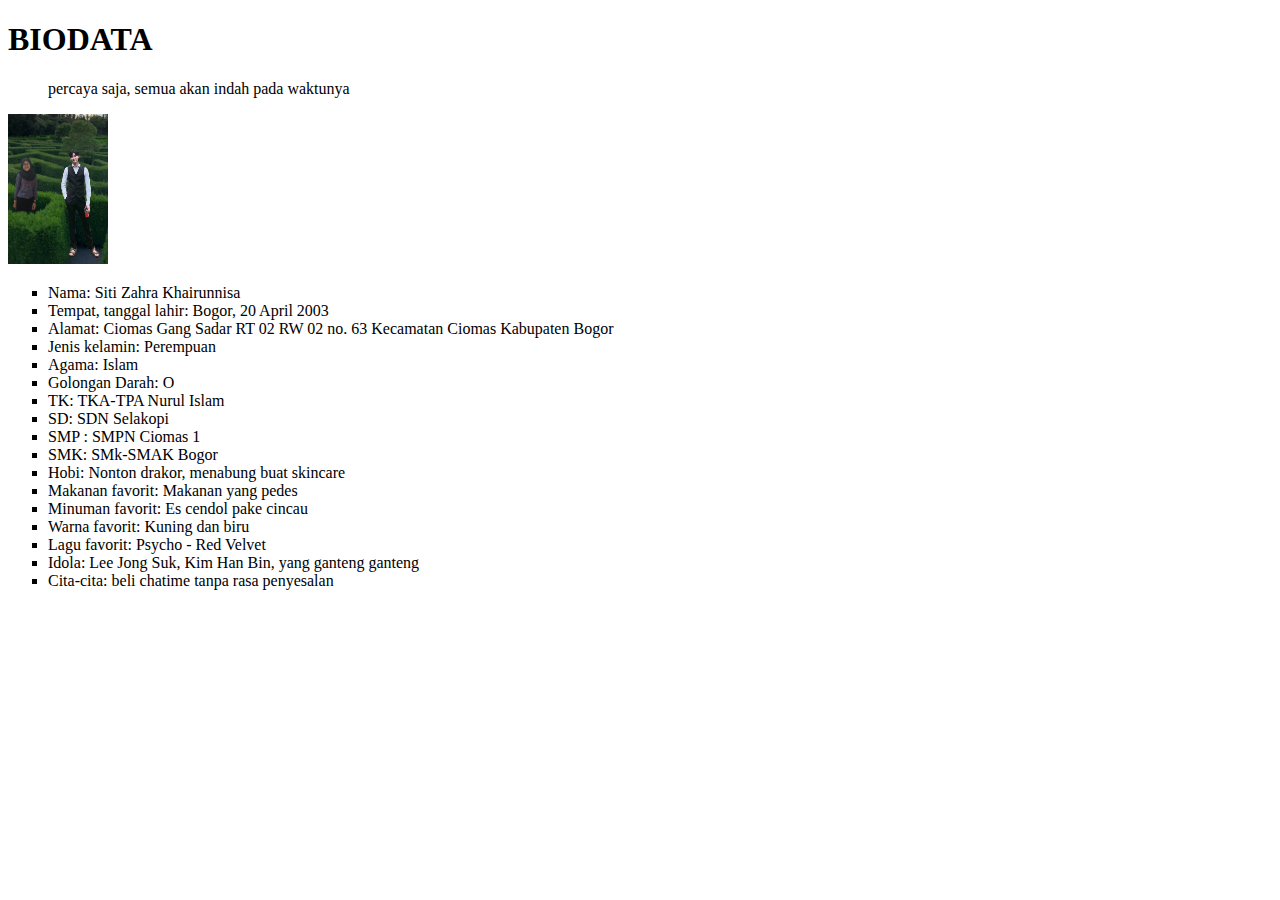
<file: Index.html>
<!DOCTYPE html>
<html>
<head>
	<title>BIODATAKU</title>
	<h1>BIODATA</h1>

	
<blockquote>percaya saja, semua akan indah pada waktunya</blockquote>
</head>
<body>
<img src="thumbnail.png" width="100" height="150">
	<ul type="square">
	<li>Nama: Siti Zahra Khairunnisa</li>
	<li>Tempat, tanggal lahir: Bogor, 20 April 2003</li>
	<li>Alamat: Ciomas Gang Sadar RT 02 RW 02 no. 63 Kecamatan Ciomas Kabupaten Bogor</li>
	<li>Jenis kelamin: Perempuan</li>
	<li>Agama: Islam</li>
	<li>Golongan Darah: O</li>
	<li>TK: TKA-TPA Nurul Islam</li>
	<li>SD: SDN Selakopi</li>
	<li>SMP : SMPN Ciomas 1</li>
	<li>SMK: SMk-SMAK Bogor</li>
	<li>Hobi: Nonton drakor, menabung buat skincare</li>
	<li>Makanan favorit: Makanan yang pedes</li>
	<li>Minuman favorit: Es cendol pake cincau</li>
	<li>Warna favorit: Kuning dan biru</li>
	<li>Lagu favorit: Psycho - Red Velvet</li>
	<li>Idola: Lee Jong Suk, Kim Han Bin, yang ganteng ganteng</li>
	<li>Cita-cita: beli chatime tanpa rasa penyesalan</li>
	</ul>
</body>
</html>
</file>
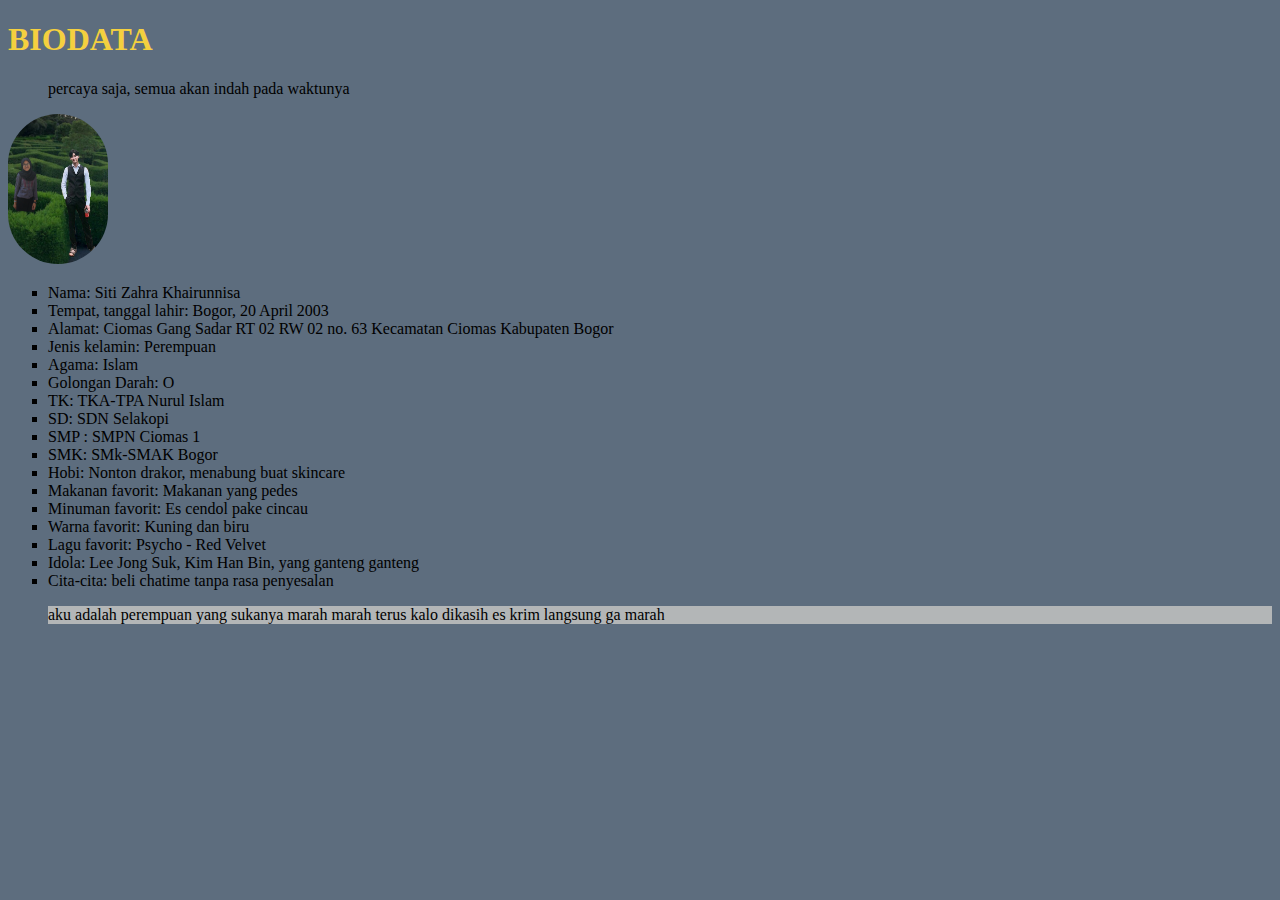
<file: index.html>
<!DOCTYPE html>
<html>
<head>
	<title>BIODATAKU</title>
	<link rel="stylesheet" type="text/css" href="style.css">
	<h1>BIODATA</h1>

	
<blockquote>percaya saja, semua akan indah pada waktunya</blockquote>
</head>
<body>
<img src="thumbnail.png" width="100" height="150">
	<ul type="square">
	<li>Nama: Siti Zahra Khairunnisa</li>
	<li>Tempat, tanggal lahir: Bogor, 20 April 2003</li>
	<li>Alamat: Ciomas Gang Sadar RT 02 RW 02 no. 63 Kecamatan Ciomas Kabupaten Bogor</li>
	<li>Jenis kelamin: Perempuan</li>
	<li>Agama: Islam</li>
	<li>Golongan Darah: O</li>
	<li>TK: TKA-TPA Nurul Islam</li>
	<li>SD: SDN Selakopi</li>
	<li>SMP : SMPN Ciomas 1</li>
	<li>SMK: SMk-SMAK Bogor</li>
	<li>Hobi: Nonton drakor, menabung buat skincare</li>
	<li>Makanan favorit: Makanan yang pedes</li>
	<li>Minuman favorit: Es cendol pake cincau</li>
	<li>Warna favorit: Kuning dan biru</li>
	<li>Lagu favorit: Psycho - Red Velvet</li>
	<li>Idola: Lee Jong Suk, Kim Han Bin, yang ganteng ganteng</li>
	<li>Cita-cita: beli chatime tanpa rasa penyesalan</li>
<p>aku adalah perempuan yang sukanya marah marah terus kalo dikasih es krim langsung ga marah</p>
	</ul>
</body>
</html>
</file>
<file: style.css>
p {background-color: #B3B6B7}
body {background-color: #5D6D7E}
h1 {color: #F4D03F; font-size: 32px;}
img {border-radius: 150px}
</file>
